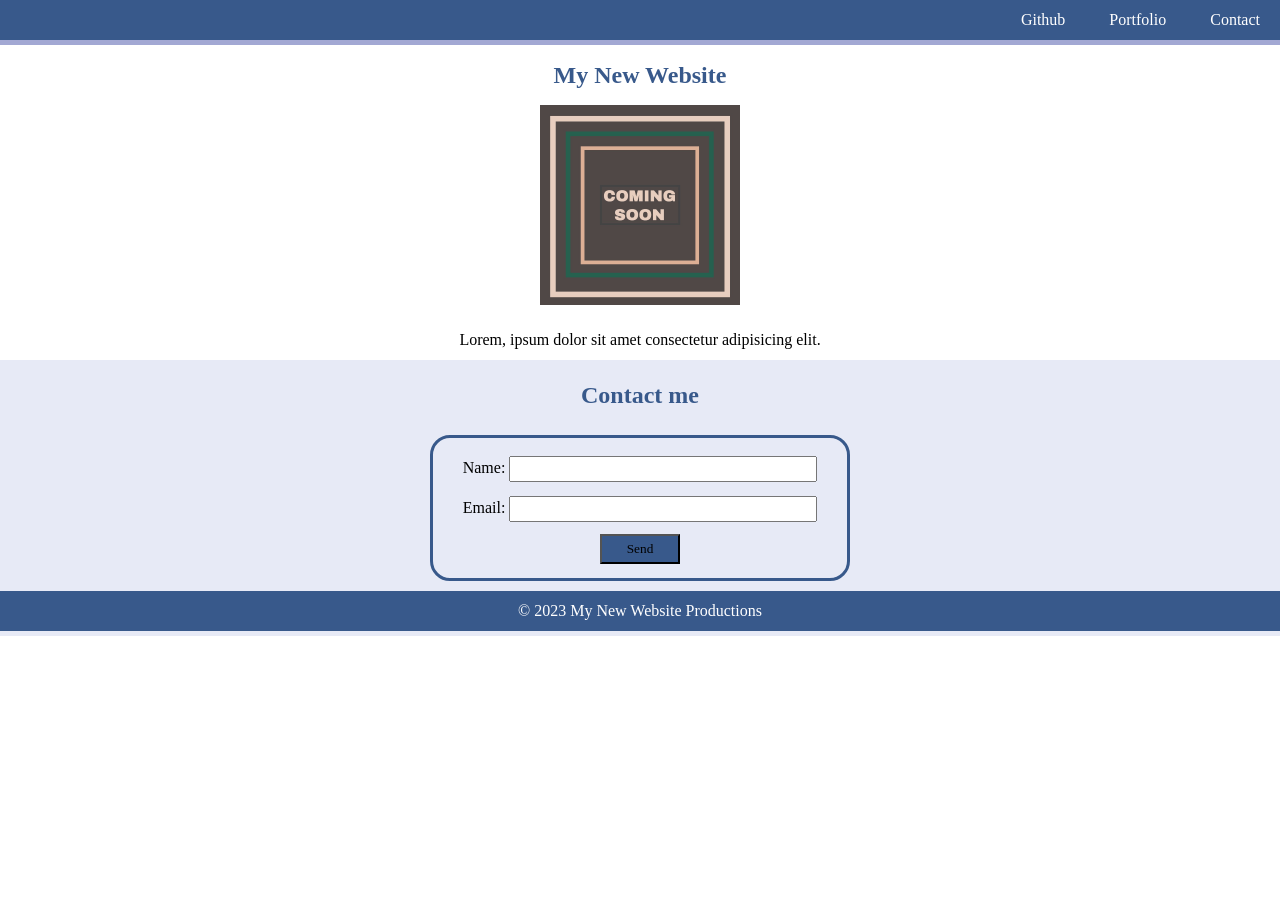
<file: index.html>
<!DOCTYPE html>
<html lang="en-us">
    <head>
        <meta charset="UTF-8"/>
        <meta name="viewport" content="width=device-width, initial-scale=1.0">
        <title>My New Website</title>
        <link rel="stylesheet" href="./assets/style.css">
    </head>
    
    <body>
<header>
    <nav>
        <a href="https://github.com/Souad-HB">Github</a>
        <a href="#">Portfolio</a>
        <a href="#Contact-me">Contact</a>
    </nav>
</header>

<section>
    <h1>My New Website</h1>
    <figure>
    <img src="./assets/image-1.png" alt="picture">
    <figcaption>Lorem, ipsum dolor sit amet consectetur adipisicing elit. </figcaption>
</figure>
</section>

<section id="Contact-me" class="contactme">
    <h2>Contact me</h2>
    <div id="border">
    <label for="name">Name: </label>
    <input type="text" id="name" name="name"><br>
    <label for="email">Email: </label>
    <input type="email" id="email" email="email"><br>
    <input id="buttonprop" type="button" value="Send">
</section>

<footer>
    <p>&#169 2023 My New Website Productions</p>
</footer>

    </body>
</html>
</file>
<file: assets/style.css>
*{
    font-family: 'Times New Roman', Times, serif;
    margin: auto;
    line-height: 2.5;
    text-align: center;
}
body {
    background-color: white;
}
header, footer{
    width: 100%;
    height: 40px;
    margin: 0px;
    background-color: #38598b;
    color: white;
    
}

header {
    text-align: right;
    border-bottom: 5px solid #a2a8d3;
}
nav {
    text-align: right;
}
a{
    color: white;
    text-decoration: none;
    padding: 20px;
} /*
.center {
    text-align: center;
} */


h1, h2 {
    color: #38598b;
}
img{
    height: 200px;
}
label {
    display: inline;
}
.contactme {
    background-color: #e7eaf6;
    padding-top: 5px;
}
#border {
    border: 5px solid #38598b;
    border-width:3px;
    border-radius: 20px;
    padding: 10px;
    padding-left: 30px;
    padding-right: 30px;
    display: inline-block;
    margin: 10px;
    
}
input, label {
    margin: 0.1em 0;
    width: 300px;
    height: 20px;
    text-align: left;
    
}
#buttonprop {
    background-color: #38598b;
    width: 80px;
    height: 30px;
    line-height: 50%;
    text-align: center;
    
}
footer{
    border-bottom: 5px solid #e7eaf6
}
</file>
